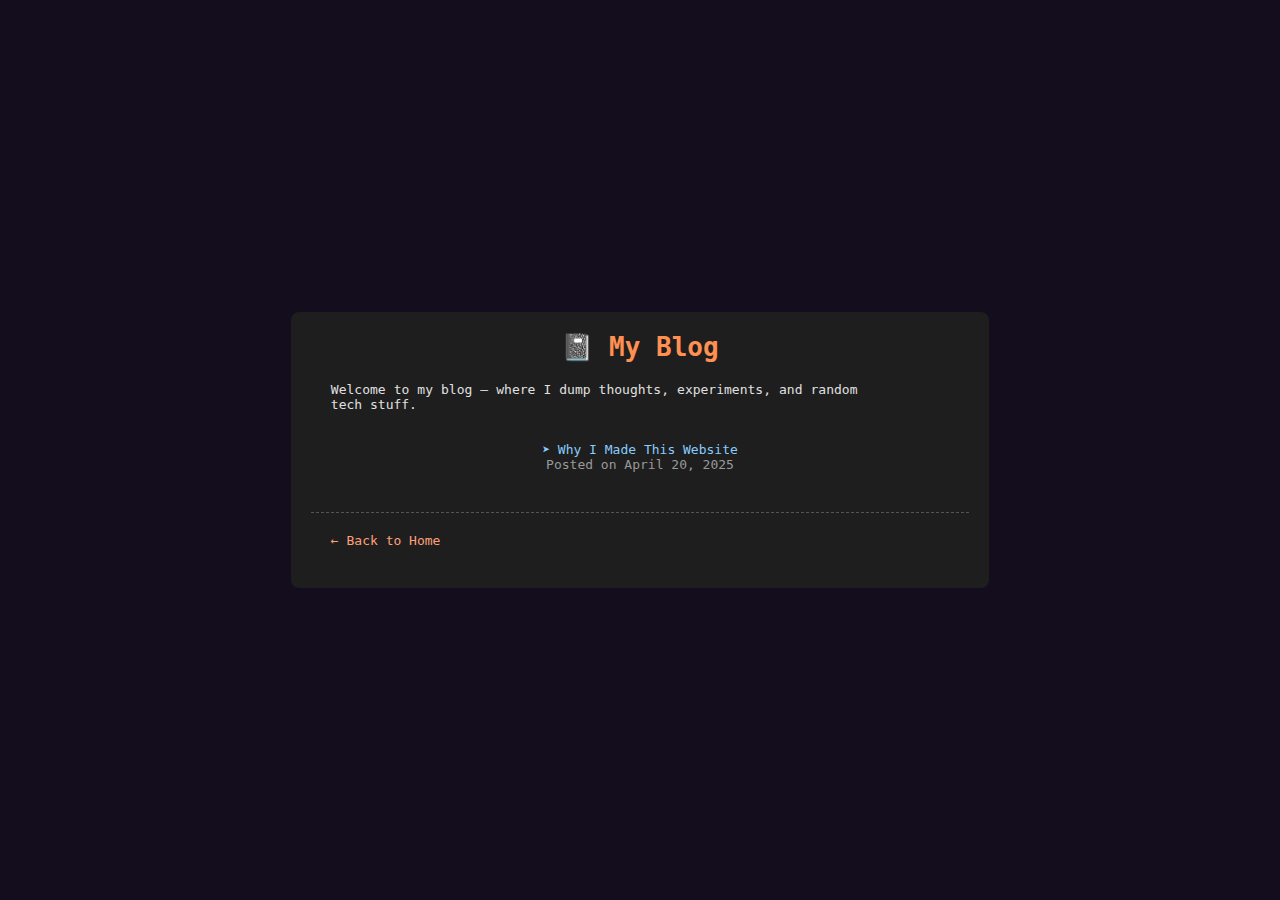
<file: MyWebsite-1/blog.html>
<!-- blog.html -->
<!DOCTYPE html>
<html lang="en">
<head>
    <meta charset="UTF-8">
    <title>My Blog - CyberSide.net</title>
    <link rel="stylesheet" href="style.css">
</head>
<body>

<div style="max-width: 800px; margin: 40px auto; padding: 20px; font-family: monospace; background-color: #1e1e1e; color: #e0e0e0; border-radius: 8px;">
    <h1 style="color: #ff9051;">📓 My Blog</h1>
    <p>Welcome to my blog – where I dump thoughts, experiments, and random tech stuff.</p>
    
    <ul style="list-style: none; padding: 0; margin-top: 30px;">
        <li style="margin-bottom: 15px;">
            <a href="blogs/why-i-made-this-website.html" style="color: #8cf;">➤ Why I Made This Website</a>
            <br><span style="color: #999;">Posted on April 20, 2025</span>
        </li>
        <!-- Add more blog posts below as they come -->
    </ul>

    <hr style="border: none; border-top: 1px dashed #555; margin-top: 40px;">
    <p><a href="index.html" style="color: #ffa07a;">← Back to Home</a></p>


</div>


</body>
</html>
</file>
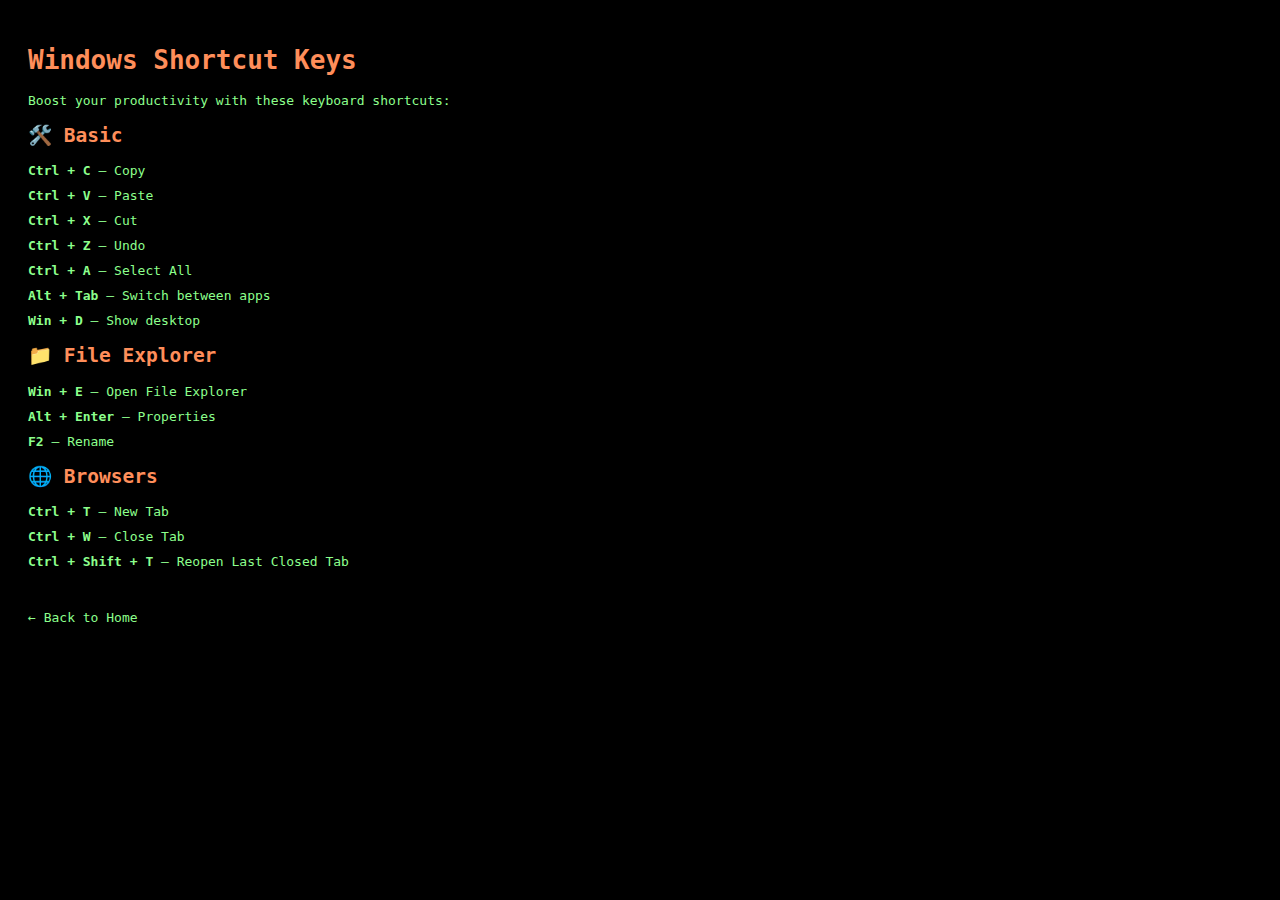
<file: MyWebsite-1/shortcuts.html>
<!DOCTYPE html>
<html lang="en">
<head>
    <meta charset="UTF-8">
    <meta name="viewport" content="width=device-width, initial-scale=1.0">
    <title>Windows Shortcut Keys</title>
    <style>
        body {
            background-color: #000;
            color: #8cff8c;
            font-family: monospace;
            padding: 20px;
        }
        h1, h2 {
            color: #ff8e5a;
        }
        ul {
            list-style: none;
            padding-left: 0;
        }
        li {
            margin-bottom: 10px;
        }
        a {
            color: #8cff8c;
            text-decoration: none;
        }
    </style>
</head>
<body>

<h1>Windows Shortcut Keys</h1>
<p>Boost your productivity with these keyboard shortcuts:</p>

<h2>🛠️ Basic</h2>
<ul>
    <li><b>Ctrl + C</b> – Copy</li>
    <li><b>Ctrl + V</b> – Paste</li>
    <li><b>Ctrl + X</b> – Cut</li>
    <li><b>Ctrl + Z</b> – Undo</li>
    <li><b>Ctrl + A</b> – Select All</li>
    <li><b>Alt + Tab</b> – Switch between apps</li>
    <li><b>Win + D</b> – Show desktop</li>
</ul>

<h2>📁 File Explorer</h2>
<ul>
    <li><b>Win + E</b> – Open File Explorer</li>
    <li><b>Alt + Enter</b> – Properties</li>
    <li><b>F2</b> – Rename</li>
</ul>

<h2>🌐 Browsers</h2>
<ul>
    <li><b>Ctrl + T</b> – New Tab</li>
    <li><b>Ctrl + W</b> – Close Tab</li>
    <li><b>Ctrl + Shift + T</b> – Reopen Last Closed Tab</li>
</ul>

<br>
<p><a href="index.html">← Back to Home</a></p>

</body>
</html>
</file>
<file: MyWebsite-1/style.css>
/* General Reset */
* {
    margin: 0;
    padding: 0;
    box-sizing: border-box;
}

/* Body styling */
body {
    background-color: #130d1d;
    font-family: "Courier New", Courier, monospace;
    color: #a1ccf3;
    display: flex;
    justify-content: center;
    align-items: center;  /* Center everything vertically and horizontally */
    flex-direction: column;
    min-height: 100vh;
    text-align: center;
    overflow-x: hidden; /* Prevent horizontal scrolling */
}

/* Header Link Styles */
#header a {
    color: white;
    font-size: 32px;
    font-weight: bold;
    text-decoration: none;
}

#header a:hover {
    text-decoration: underline;
}

/* Centering and styling the terminal container */
.container {
    text-align: center;
    margin: 10px auto;
    width: 100%; /* Set width to 100% for responsiveness */
    max-width: 960px; /* Limit max width to ensure readability */
    display: flex;
    justify-content: center;
}

/* Terminal styling */
.terminal {
    background-color: #000000;
    color: #fff;
    border-radius: 5px;
    width: 100%;
    max-width: 100%; /* Ensures responsiveness */
    padding: 20px;
    box-shadow: 0px 0px 10px rgba(0, 0, 0, 0.5);
    position: relative;
    font-family: "Courier New", Courier, monospace;
    margin: 0 auto; /* Ensure it's centered */
}

/* Header for the terminal (colored dots) */
.terminal-header {
    display: flex;
    justify-content: flex-start;
    margin-bottom: 10px;
}

.dot {
    width: 10px;
    height: 10px;
    border-radius: 50%;
    margin-right: 5px;
}

.red {
    background-color: #ff3b30;
}

.yellow {
    background-color: #ffcc00;
}

.green {
    background-color: #4cd964;
}

/* Styling the terminal content */
.terminal-content {
    text-align: left;
    white-space: pre-wrap;
    word-wrap: break-word;
    margin-bottom: 50px; /* Add space for the input */
    color: rgb(51, 255, 0);
}

/* Style for error messages (command not found) */
.error {
    color: red; /* Red color for error text */
    font-weight: bold; /* Make the error text stand out */
}

/* Input styling */
#terminal-input {
    width: 100%;
    padding: 10px;
    background-color: #1c1c1c;
    color: rgb(51, 255, 0);
    border: none;
    border-radius: 5px;
    font-family: "Courier New", Courier, monospace;
    font-size: 16px;
}

/* Ensuring the input doesn't overlap with the text */
.terminal-content, #terminal-input {
    margin-bottom: 10px;
}

/* Footer Styles */
.footer-container {
    display: flex;
    justify-content: space-between;
    width: 100%;
    max-width: 960px; /* Limit max width to ensure readability */
    margin-top: 50px;
    padding: 0 20px; /* Ensure the footer isn't too wide */
}

.footer-section {
    flex: 1;
    margin-left: 20px;
    text-align: left;
}

.footer-section h2 {
    font-size: 24px;
    margin-bottom: 10px;
}

.footer-section ul {
    list-style-type: none;
}

.footer-section li {
    margin-bottom: 10px;
}

.footer-section a {
    color: #d7abff;
    text-decoration: none;
}

.footer-section a:hover {
    text-decoration: underline;
}

hr {
    border: none;
    border-top: 3px dashed gray;
    margin: 20px 0;
}

/* Paragraph Styles */
p {
    margin: 20px;
    text-align: justify;
    width: 80%;
    max-width: 960px; /* Prevents paragraphs from stretching too wide */
}

a {
    color: rgb(255, 142, 90);
    text-decoration: none;
}

a:hover {
    text-decoration: underline;
}
/* Mobile responsiveness */
@media (max-width: 1200px) {
    /* Adjust container for smaller screens */
    .container {
        padding: 20px;
        width: 90%;
    }

    /* Footer Styles */
.footer-container {
    display: flex;
    justify-content: center; /* Horizontally center the footer items */
    align-items: center;
    width: 90%; /* Center the footer */
    margin-top: 50px;
    flex-wrap: wrap; /* Allow items to wrap if needed */
}

.footer-section {
    margin: 0 15px; /* Reduced gap between footer sections */
    text-align: center;
    margin-right: 1000px;
}

.footer-section h2 {
    font-size: 24px;
    margin-bottom: 10px;
}

.footer-section ul {
    list-style-type: none;
}

.footer-section li {
    margin-bottom: 10px;
}

.footer-section a {
    color: #d7abff;
    text-decoration: none;
}

.footer-section a:hover {
    text-decoration: underline;
}

/* Paragraph Styles */
p {
    width: 90%;
    margin: 10px auto; /* Reduced gap between paragraphs */
    text-align: justify;
    margin-left: 10%;
    margin-right: 10%;
}
.container{
    margin-left: 35%;
}
}

/* Mobile responsiveness */
@media (max-width: 768px) {
     /* Adjust container for smaller screens */
     .container {
        padding: 20px;
        width: 90%;
    }

    /* Footer Styles */
.footer-container {
    display: flex;
    justify-content: center; /* Horizontally center the footer items */
    align-items: center;
    width: 90%; /* Center the footer */
    margin-top: 50px;
    flex-wrap: wrap; /* Allow items to wrap if needed */
}

.footer-section {
    margin: 0 15px; /* Reduced gap between footer sections */
    text-align: center;
    margin-right: 1000px;
}

.footer-section h2 {
    font-size: 24px;
    margin-bottom: 10px;
}

.footer-section ul {
    list-style-type: none;
}

.footer-section li {
    margin-bottom: 10px;
}

.footer-section a {
    color: #d7abff;
    text-decoration: none;
}

.footer-section a:hover {
    text-decoration: underline;
}

/* Paragraph Styles */
p {
    width: 90%;
    margin: 10px auto; /* Reduced gap between paragraphs */
    text-align: justify;
    margin-left: 10%;
    margin-right: -2%;
}
.container{
    margin-left: 35%;
}
}

/* Very small screens */
@media (max-width: 480px) {
    /* Adjust container for smaller screens */
    .container {
        padding: 20px;
        width: 90%;
        margin-left: 0; /* Center the container */
        text-align: center; /* Center content inside the container */
    }

    /* Footer Styles */
    .footer-container {
        display: flex;
        flex-direction: column; /* Stack footer sections vertically */
        justify-content: center; /* Center items horizontally */
        align-items: center; /* Align items in the center */
        width: 90%; /* Center the footer */
        margin-top: 50px;
    }

    .footer-section {
        margin: 20px 0; /* Added space between sections */
        text-align: center; /* Center text in each section */
        width: 100%; /* Make sections take full width */
    }

    .footer-section h2 {
        font-size: 20px;
        margin-bottom: 10px;
        margin-top: 20px;
    }

    .footer-section ul {
        list-style-type: none;
        padding: 0;
    }

    .footer-section li {
        margin-bottom: 10px;
    }

    .footer-section a {
        color: #d7abff;
        text-decoration: none;
    }

    .footer-section a:hover {
        text-decoration: underline;
    }

    /* Paragraph Styles */
    p {
        width: 90%;
        margin: 10px auto; /* Reduced gap between paragraphs */
        text-align: center; /* Center the paragraphs */
    }

    /* Ensure footer links and other content are centered */
    .footer-container a {
        text-align: center;
    }

    /* Fixing the "Interesting Stuff" section */
    .footer-section:last-child {
        margin-right: 0; /* Remove any negative margin on the last section */
    }
}
</file>
